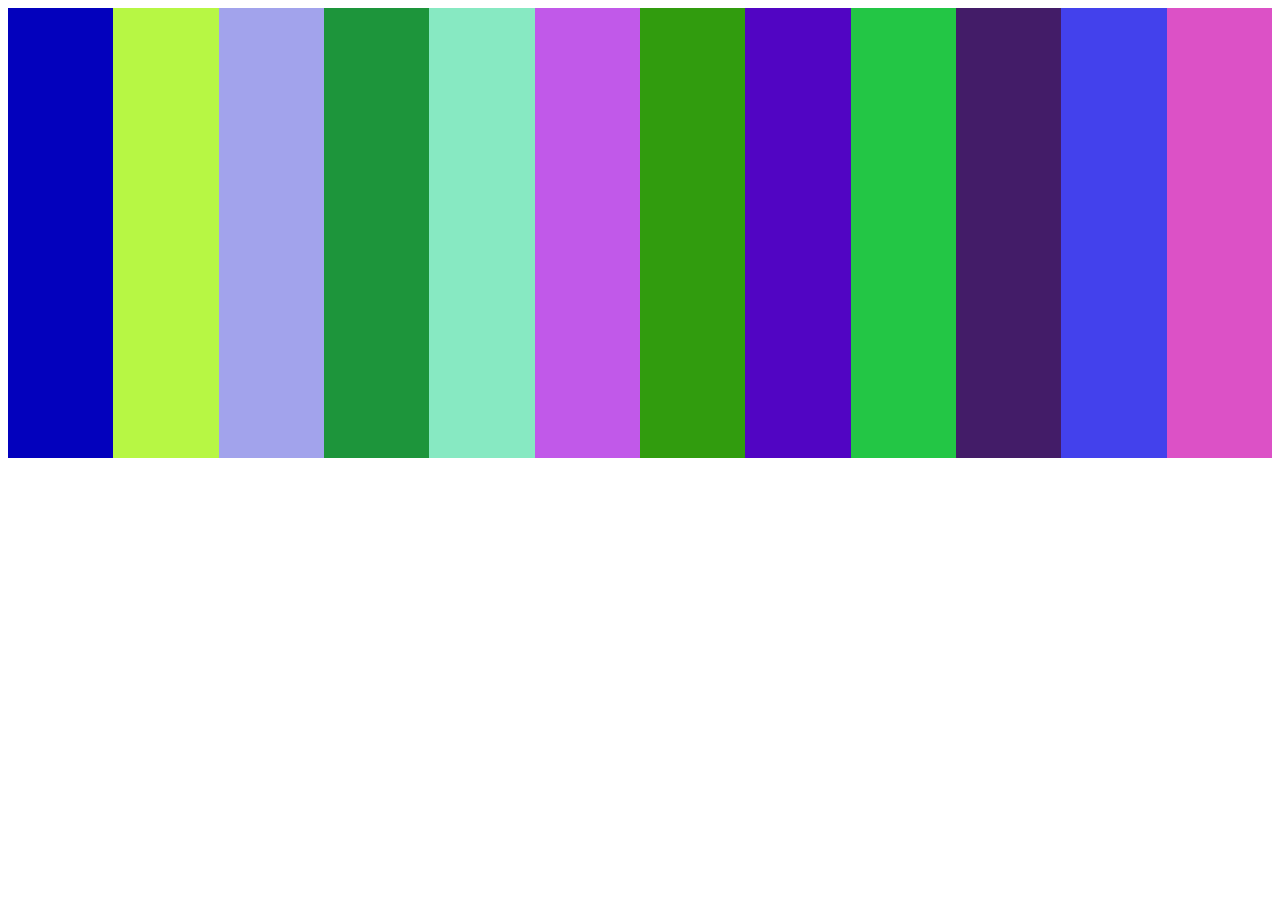
<file: es 5/index.html>
<!DOCTYPE html>
<html lang="en">
<head>
    <meta charset="UTF-8">
    <meta http-equiv="X-UA-Compatible" content="IE=edge">
    <meta name="viewport" content="width=device-width, initial-scale=1.0">
    <title>Document</title>

    <link rel="stylesheet" href="style.css">
</head>
<body>
    <div class="container">
        <div class="col"></div>
        <div class="col"></div>
        <div class="col"></div>
        <div class="col"></div>
        <div class="col"></div>
        <div class="col"></div>
        <div class="col"></div>
        <div class="col"></div>
        <div class="col"></div>
        <div class="col"></div>
        <div class="col"></div>
        <div class="col"></div>
    </div>
</body>
</html>
</file>
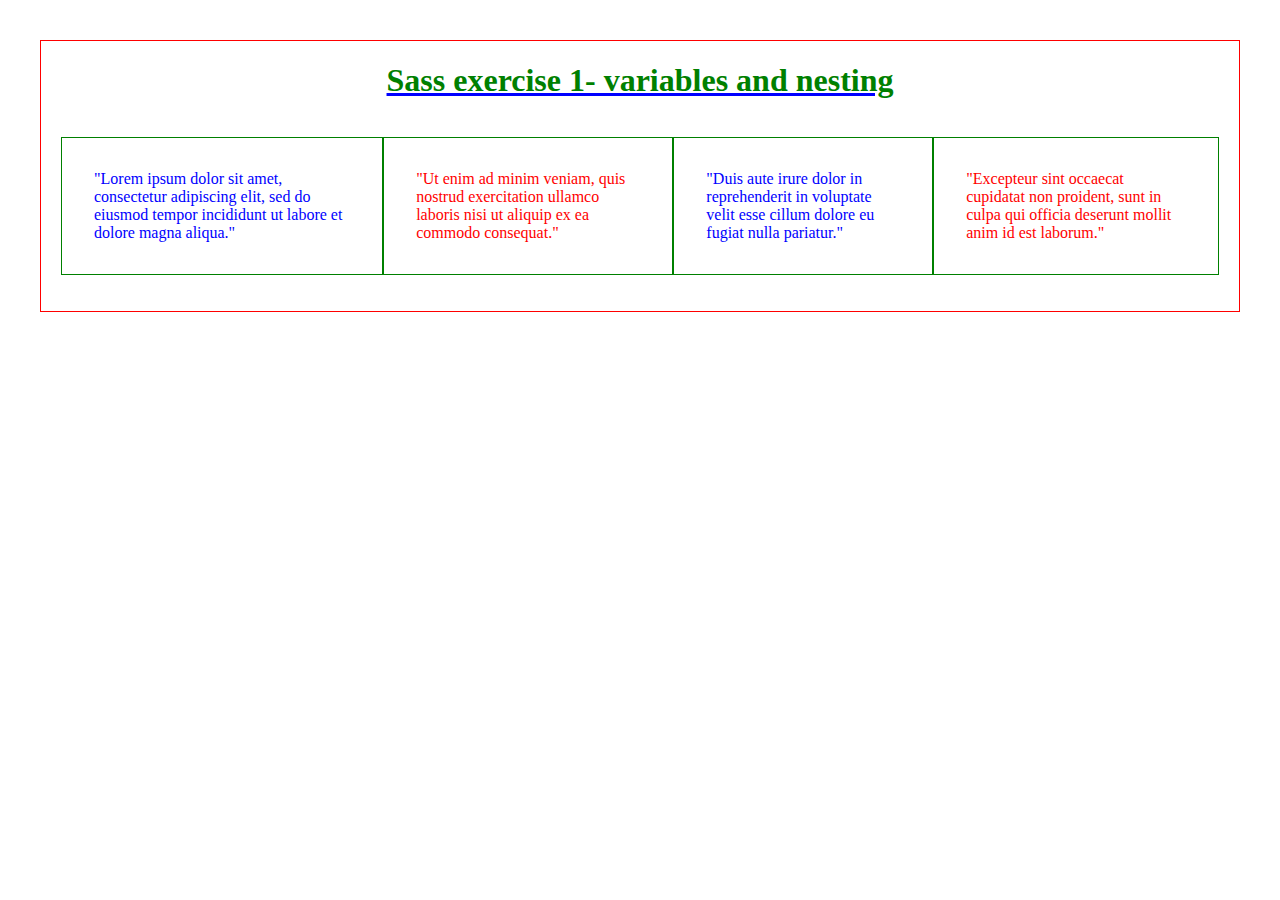
<file: es 1/sass_exercise_1-variables_nesting/index.html>
<!DOCTYPE html>
<html lang="it">
    <head>
        <title>Sass exercise 1- variables and nesting</title>
        <link rel="stylesheet" href="./style.css">
    </head>
    <body>
        <div>
            <h1>Sass exercise 1- variables and nesting</h1>
            <section>
                <article> 
                    <p class="blu">"Lorem ipsum dolor sit amet, consectetur adipiscing elit, sed do eiusmod tempor incididunt ut labore et dolore magna aliqua."</p>
                </article>
                <article>
                    <p class="rosso">"Ut enim ad minim veniam, quis nostrud exercitation ullamco laboris nisi ut aliquip ex ea commodo consequat."</p>
                </article> 
                <article>
                    <p class="blu">"Duis aute irure dolor in reprehenderit in voluptate velit esse cillum dolore eu fugiat nulla pariatur."</p>
                </article> 
                <article>
                    <p class="rosso">"Excepteur sint occaecat cupidatat non proident, sunt in culpa qui officia deserunt mollit anim id est laborum."</p>
                </article>
            </section>
        </div>
    </body>
</html>
</file>
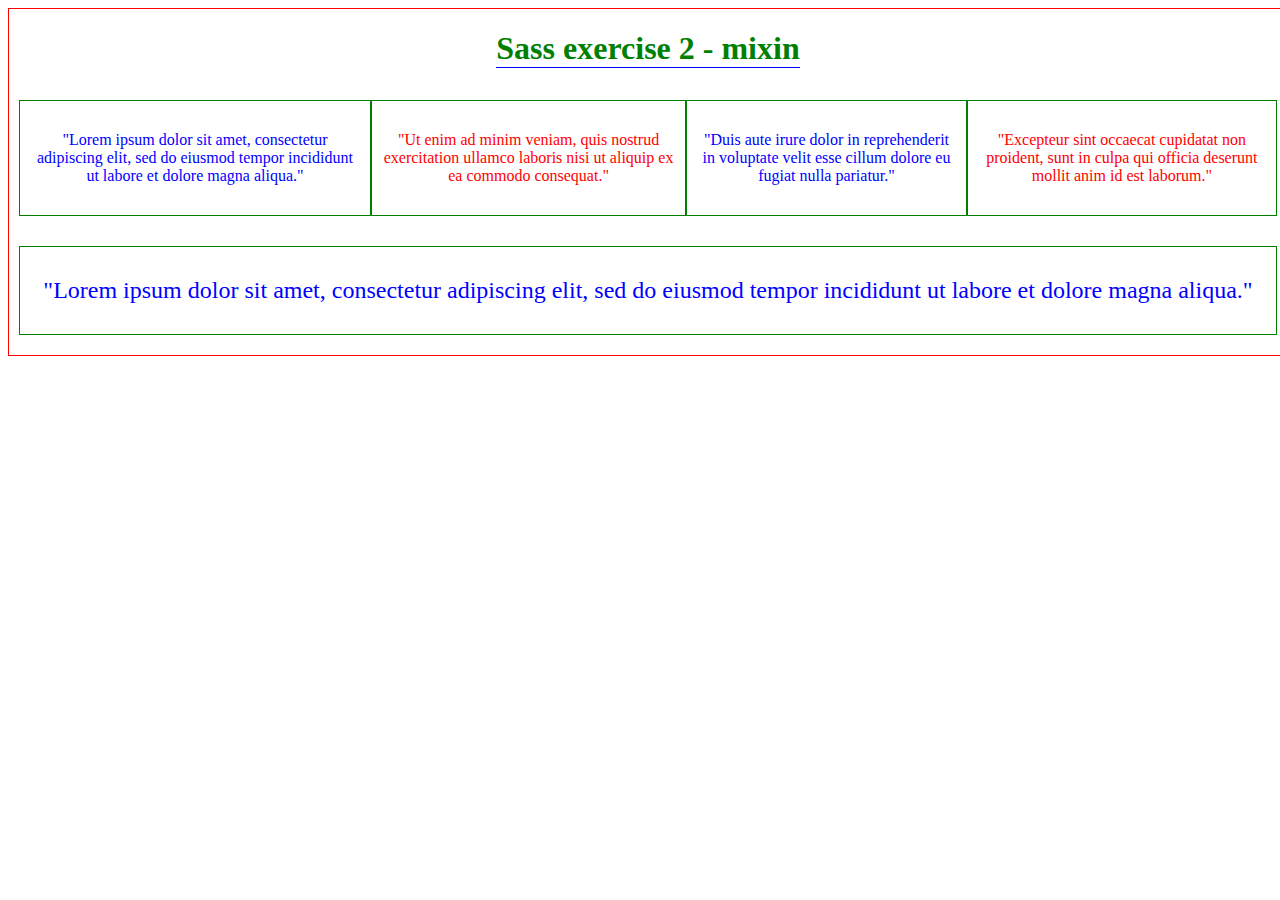
<file: es 4/sass_exercise_3-functions_modules/index.html>
<!DOCTYPE html>
<html>
    <head>
        <title>Sass exercise 3 - functions and modules</title>
        <link rel="stylesheet" href="./style.css">
    </head>
    <body>
        <div>
            <h1>Sass exercise 2 - mixin</h1>
            <section>
                <article>
                    <p>"Lorem ipsum dolor sit amet, consectetur adipiscing elit, sed do eiusmod tempor incididunt ut labore et dolore magna aliqua."</p>
                </article>
                <article>
                    <p>"Ut enim ad minim veniam, quis nostrud exercitation ullamco laboris nisi ut aliquip ex ea commodo consequat."</p>
                </article> 
                <article>
                    <p>"Duis aute irure dolor in reprehenderit in voluptate velit esse cillum dolore eu fugiat nulla pariatur."</p>
                </article> 
                <article>
                    <p>"Excepteur sint occaecat cupidatat non proident, sunt in culpa qui officia deserunt mollit anim id est laborum."</p>
                </article>
            </section>
            <section>
                <article>
                    <p>"Lorem ipsum dolor sit amet, consectetur adipiscing elit, sed do eiusmod tempor incididunt ut labore et dolore magna aliqua."</p>
                </article>
            </section>
        </div>
    </body>
</html>
</file>
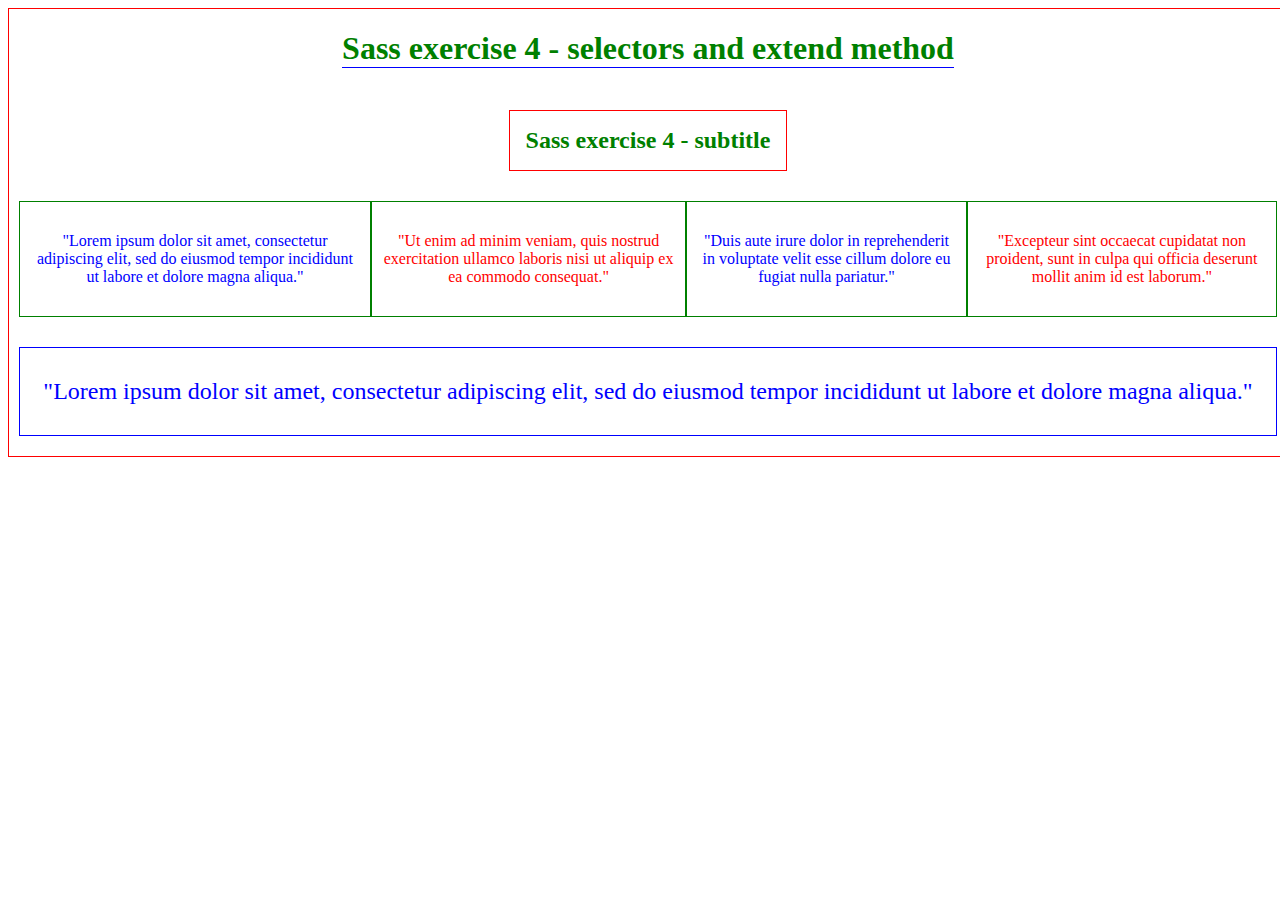
<file: es 6/sass_exercise_4-selectors_extend/index.html>
<!DOCTYPE html>
<html>
    <head>
        <title>Sass exercise 4 - selectors and extend method</title>
        <link rel="stylesheet" href="./style.css">
    </head>
    <body>
        <div>
            <h1 class="h1">Sass exercise 4 - selectors and extend method</h1>
            <h2>Sass exercise 4 - subtitle</h2>
            <section>
                <article>
                    <p>"Lorem ipsum dolor sit amet, consectetur adipiscing elit, sed do eiusmod tempor incididunt ut labore et dolore magna aliqua."</p>
                </article>
                <article>
                    <p>"Ut enim ad minim veniam, quis nostrud exercitation ullamco laboris nisi ut aliquip ex ea commodo consequat."</p>
                </article> 
                <article>
                    <p>"Duis aute irure dolor in reprehenderit in voluptate velit esse cillum dolore eu fugiat nulla pariatur."</p>
                </article> 
                <article>
                    <p>"Excepteur sint occaecat cupidatat non proident, sunt in culpa qui officia deserunt mollit anim id est laborum."</p>
                </article>
            </section>
            <section>
                <article>
                    <p>"Lorem ipsum dolor sit amet, consectetur adipiscing elit, sed do eiusmod tempor incididunt ut labore et dolore magna aliqua."</p>
                </article>
            </section>
        </div>
    </body>
</html>
</file>
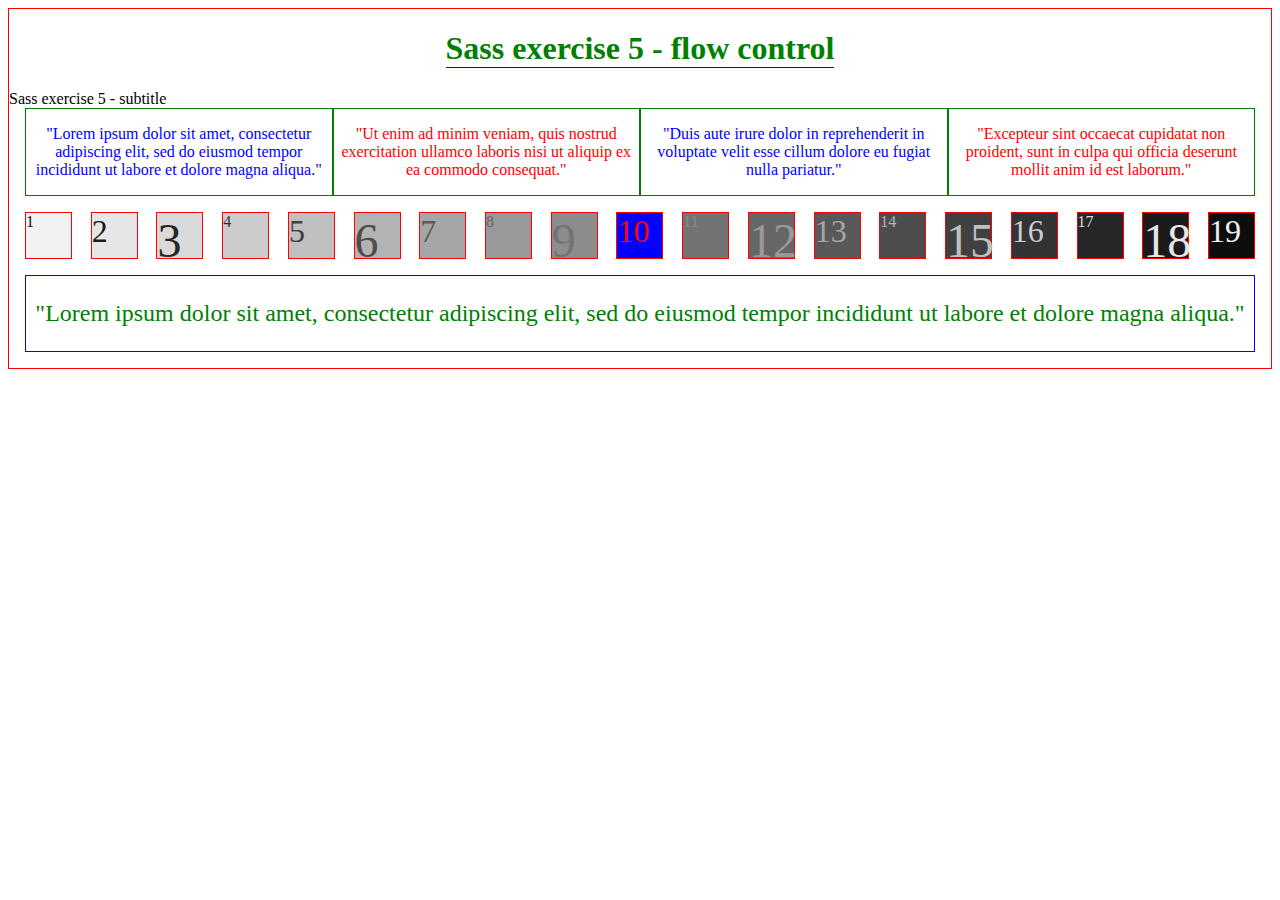
<file: es 8/sass_exercise_5-flow_control/index.html>
<!DOCTYPE html>
<html>
    <head>
        <title>Sass exercise 5 - flow control</title>
        <link rel="stylesheet" href="./style.css">
    </head>
    <body>
        <div>
            <h1>Sass exercise 5 - flow control</h1>
            <h2">Sass exercise 5 - subtitle</h2>
            <section>
                <article>
                    <p>"Lorem ipsum dolor sit amet, consectetur adipiscing elit, sed do eiusmod tempor incididunt ut labore et dolore magna aliqua."</p>
                </article>
                <article>
                    <p>"Ut enim ad minim veniam, quis nostrud exercitation ullamco laboris nisi ut aliquip ex ea commodo consequat."</p>
                </article> 
                <article>
                    <p>"Duis aute irure dolor in reprehenderit in voluptate velit esse cillum dolore eu fugiat nulla pariatur."</p>
                </article> 
                <article>
                    <p>"Excepteur sint occaecat cupidatat non proident, sunt in culpa qui officia deserunt mollit anim id est laborum."</p>
                </article>
            </section>
            <section>
                <div class="fs-1rem">1</div>
                <div class="fs-2rem">2</div>
                <div class="fs-3rem">3</div>
                <div class="fs-1rem">4</div>
                <div class="fs-2rem">5</div>
                <div class="fs-3rem">6</div>
                <div class="fs-2rem">7</div>
                <div class="fs-1rem">8</div>
                <div class="fs-3rem">9</div>
                <div class="fs-2rem">10</div>
                <div class="fs-1rem">11</div>
                <div class="fs-3rem">12</div>
                <div class="fs-2rem">13</div>
                <div class="fs-1rem">14</div>
                <div class="fs-3rem">15</div>
                <div class="fs-2rem">16</div>
                <div class="fs-1rem">17</div>
                <div class="fs-3rem">18</div>
                <div class="fs-2rem">19</div>
            </section>
            <section>
                <article>
                    <p>"Lorem ipsum dolor sit amet, consectetur adipiscing elit, sed do eiusmod tempor incididunt ut labore et dolore magna aliqua."</p>
                </article>
            </section>
        </div>
    </body>
</html>
</file>
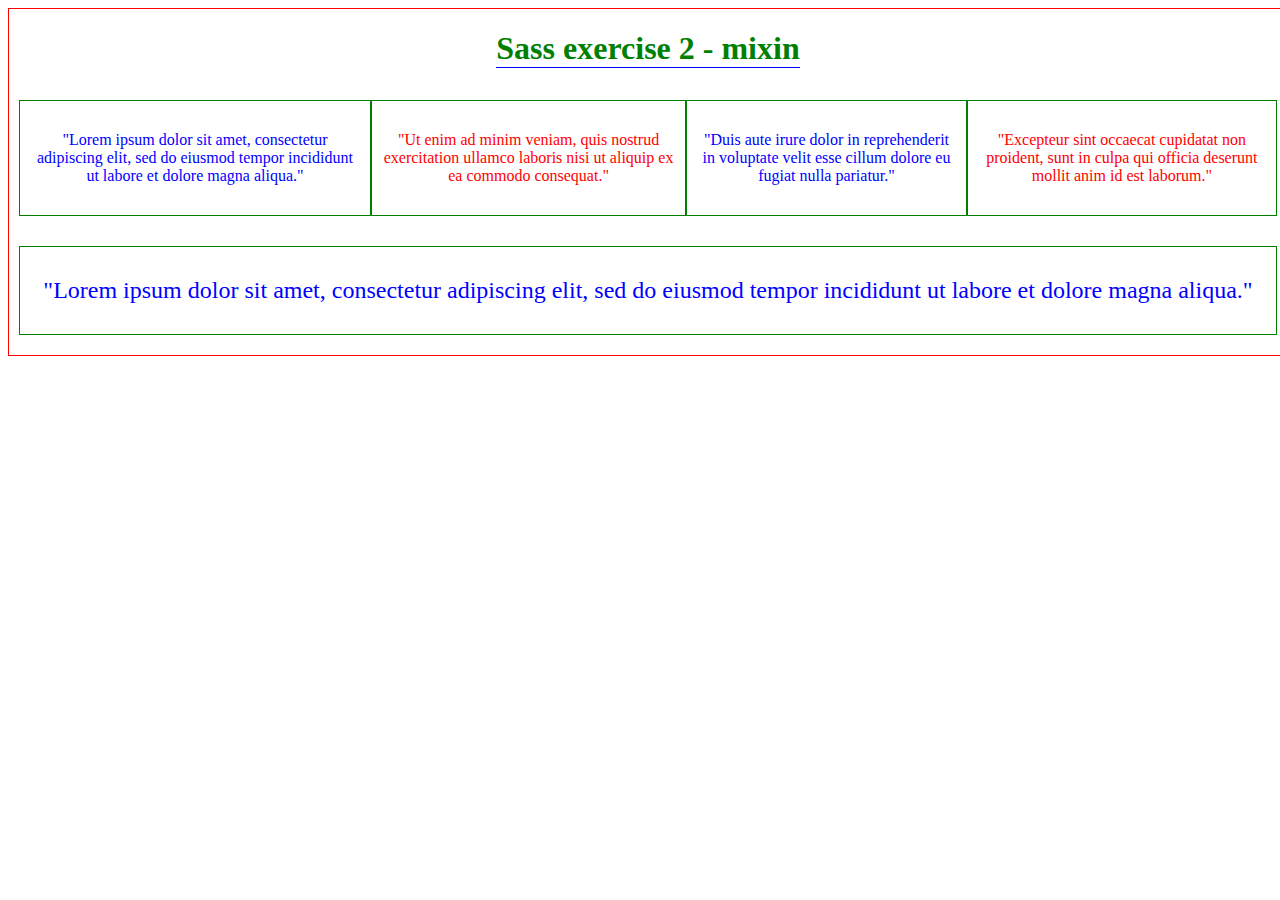
<file: es 2/___sass_exercise_2-mixin.zip___1651673890533/sass_exercise_2-mixin/index.html>
<!DOCTYPE html>
<html>
    <head>
        <title>Sass exercise 2 - mixin</title>
        <link rel="stylesheet" href="./style.css">
    </head>
    <body>
        <div>
            <h1>Sass exercise 2 - mixin</h1>
            <section>
                <article>
                    <p>"Lorem ipsum dolor sit amet, consectetur adipiscing elit, sed do eiusmod tempor incididunt ut labore et dolore magna aliqua."</p>
                </article>
                <article>
                    <p>"Ut enim ad minim veniam, quis nostrud exercitation ullamco laboris nisi ut aliquip ex ea commodo consequat."</p>
                </article> 
                <article>
                    <p>"Duis aute irure dolor in reprehenderit in voluptate velit esse cillum dolore eu fugiat nulla pariatur."</p>
                </article> 
                <article>
                    <p>"Excepteur sint occaecat cupidatat non proident, sunt in culpa qui officia deserunt mollit anim id est laborum."</p>
                </article>
            </section>
            <section>
                <article>
                    <p>"Lorem ipsum dolor sit amet, consectetur adipiscing elit, sed do eiusmod tempor incididunt ut labore et dolore magna aliqua."</p>
                </article>
            </section>
        </div>
    </body>
</html>
</file>
<file: es 5/style.css>
.container {
  display: flex;
  height: 50vh;
}
.container .col {
  flex: 1;
}
.container .col:nth-child(1) {
  background-color: #0301bd;
}
.container .col:nth-child(2) {
  background-color: #b7f744;
}
.container .col:nth-child(3) {
  background-color: #a2a3ec;
}
.container .col:nth-child(4) {
  background-color: #1d953b;
}
.container .col:nth-child(5) {
  background-color: #87e9c2;
}
.container .col:nth-child(6) {
  background-color: #c159e9;
}
.container .col:nth-child(7) {
  background-color: #319c0e;
}
.container .col:nth-child(8) {
  background-color: #5105c3;
}
.container .col:nth-child(9) {
  background-color: #23c645;
}
.container .col:nth-child(10) {
  background-color: #431c68;
}
.container .col:nth-child(11) {
  background-color: #4341ec;
}
.container .col:nth-child(12) {
  background-color: #dc51c6;
}/*# sourceMappingURL=style.css.map */
</file>
<file: es 1/sass_exercise_1-variables_nesting/style.css>
/*Dichiarazione Variabili*/
body {
  display: flex;
  flex-direction: row;
  align-items: center;
  justify-content: center;
  margin: 20px;
}
body div {
  border: 1px solid red;
  margin: 20px;
}
body div h1 {
  color: green;
  -webkit-text-decoration: underline blue;
          text-decoration: underline blue;
  display: block;
  text-align: center;
}
body div section {
  display: flex;
  flex-direction: row;
  margin: 20px;
}
body div section .blu {
  color: blue;
}
body div section .rosso {
  color: red;
}
body div section p {
  border: 1px solid green;
  padding: 2rem;
}/*# sourceMappingURL=style.css.map */
</file>
<file: es 4/sass_exercise_3-functions_modules/style.css>
body {
  width: 100vw;
}
body div {
  display: flex;
  flex-direction: column;
  text-align: center;
  align-items: center;
  border: 1px solid red;
}
body div h1 {
  color: green;
  border-bottom: 1px solid blue;
  border-width: 50%;
}
body div section {
  display: flex;
  margin: 0.625rem;
  justify-content: center;
  align-self: center;
}
body div section article {
  display: flex;
  align-items: center;
  border: 0.0625rem solid green;
  height: 100%;
}
body div section article:nth-child(odd) {
  color: blue;
}
body div section article:nth-child(even) {
  color: red;
}
body div section p {
  margin-top: 1.875rem;
  margin-bottom: 1.875rem;
  margin-left: 0.625rem;
  margin-right: 0.625rem;
}

section:last-of-type {
  display: flex;
  justify-content: center;
  width: 100%;
  margin: 0.625rem;
}
section:last-of-type article {
  border: 0.0625rem solid green;
  font-size: 1.5rem;
  color: blue;
  width: 100%;
  margin: 0.625rem;
  display: flex;
  justify-content: center;
}/*# sourceMappingURL=style.css.map */
</file>
<file: es 6/sass_exercise_4-selectors_extend/style.css>
body {
  width: 100vw;
}
body div {
  display: flex;
  flex-direction: column;
  text-align: center;
  align-items: center;
  border: 1px solid red;
}
body div h2, body div .h1 {
  color: green;
  border-bottom: 1px solid blue;
  border-width: 50%;
}
body div h2 {
  border: 1px solid red;
  padding: 1rem;
}
body div section {
  display: flex;
  margin: 10px;
  justify-content: center;
  align-self: center;
}
body div section article {
  display: flex;
  align-items: center;
  border: 1px solid green;
  height: 100%;
}
body div section article:nth-child(odd) {
  color: blue;
}
body div section article:nth-child(even) {
  color: red;
}
body div section p {
  margin: 30px 10px;
}

section:last-of-type {
  display: flex;
  justify-content: center;
  width: 100%;
  margin: 10px;
}
section:last-of-type article {
  border: 1px solid green;
  font-size: 24px;
  color: blue;
  width: 100%;
  margin: 10px;
  display: flex;
  justify-content: center;
  border: blue solid 1px;
}/*# sourceMappingURL=style.css.map */
</file>
<file: es 8/sass_exercise_5-flow_control/style.css>
div h2, div h1 {
  color: green;
  border-bottom: 1px solid blue;
  align-self: center;
  width: -webkit-fit-content;
  width: -moz-fit-content;
  width: fit-content;
}

div {
  border: 1px solid red;
  display: flex;
  flex-direction: column;
}
div h2 {
  padding: 1rem;
  border: 1px solid red;
}
div section {
  display: flex;
  margin: 0 1rem 1rem 1rem;
}
div section article {
  border: 1px solid;
  width: 100%;
  text-align: center;
}
div section article:nth-child(odd) {
  border-color: green;
  font-size: 1rem;
  color: blue;
}
div section article:nth-child(even) {
  border-color: green;
  font-size: 1rem;
  color: red;
}
div section:last-child article {
  border-color: blue;
  font-size: 24px;
  color: green;
}
div section div {
  display: initial;
  height: 2.8125rem;
  width: 2.8125rem;
}
div section:nth-of-type(2) {
  justify-content: space-between;
}

.fs-1rem {
  font-size: 1rem;
}

.fs-2rem {
  font-size: 2rem;
}

.fs-3rem {
  font-size: 3rem;
}

body div section:nth-of-type(2) div:nth-child(1) {
  background-color: #f2f2f2;
  color: #0d0d0d;
}

body div section:nth-of-type(2) div:nth-child(2) {
  background-color: #e6e6e6;
  color: #1a1a1a;
}

body div section:nth-of-type(2) div:nth-child(3) {
  background-color: #d9d9d9;
  color: #262626;
}

body div section:nth-of-type(2) div:nth-child(4) {
  background-color: #cccccc;
  color: #333333;
}

body div section:nth-of-type(2) div:nth-child(5) {
  background-color: #bfbfbf;
  color: #404040;
}

body div section:nth-of-type(2) div:nth-child(6) {
  background-color: #b3b3b3;
  color: #4d4d4d;
}

body div section:nth-of-type(2) div:nth-child(7) {
  background-color: #a6a6a6;
  color: #595959;
}

body div section:nth-of-type(2) div:nth-child(8) {
  background-color: #999999;
  color: #666666;
}

body div section:nth-of-type(2) div:nth-child(9) {
  background-color: #8c8c8c;
  color: #737373;
}

body div section:nth-of-type(2) div:nth-child(10) {
  background-color: blue;
  color: red;
}

body div section:nth-of-type(2) div:nth-child(11) {
  background-color: #737373;
  color: #8c8c8c;
}

body div section:nth-of-type(2) div:nth-child(12) {
  background-color: #666666;
  color: #999999;
}

body div section:nth-of-type(2) div:nth-child(13) {
  background-color: #595959;
  color: #a6a6a6;
}

body div section:nth-of-type(2) div:nth-child(14) {
  background-color: #4d4d4d;
  color: #b3b3b3;
}

body div section:nth-of-type(2) div:nth-child(15) {
  background-color: #404040;
  color: #bfbfbf;
}

body div section:nth-of-type(2) div:nth-child(16) {
  background-color: #333333;
  color: #cccccc;
}

body div section:nth-of-type(2) div:nth-child(17) {
  background-color: #262626;
  color: #d9d9d9;
}

body div section:nth-of-type(2) div:nth-child(18) {
  background-color: #1a1a1a;
  color: #e6e6e6;
}

body div section:nth-of-type(2) div:nth-child(19) {
  background-color: #0d0d0d;
  color: #f2f2f2;
}/*# sourceMappingURL=style.css.map */
</file>
<file: es 2/___sass_exercise_2-mixin.zip___1651673890533/sass_exercise_2-mixin/style.css>
body {
  width: 100vw;
}
body div {
  display: flex;
  flex-direction: column;
  text-align: center;
  align-items: center;
  border: 1px solid red;
}
body div h1 {
  color: green;
  border-bottom: 1px solid blue;
  border-width: 50%;
}
body div section {
  display: flex;
  margin: 10px;
  justify-content: center;
  align-self: center;
}
body div section article {
  display: flex;
  align-items: center;
  border: 1px solid green;
  height: 100%;
}
body div section article:nth-child(odd) {
  color: blue;
}
body div section article:nth-child(even) {
  color: red;
}
body div section p {
  margin: 30px 10px;
}

section:last-of-type {
  display: flex;
  justify-content: center;
  width: 100%;
  margin: 10px;
}
section:last-of-type article {
  border: 1px solid green;
  font-size: 24px;
  color: blue;
  width: 100%;
  margin: 10px;
  display: flex;
  justify-content: center;
}/*# sourceMappingURL=style.css.map */
</file>
